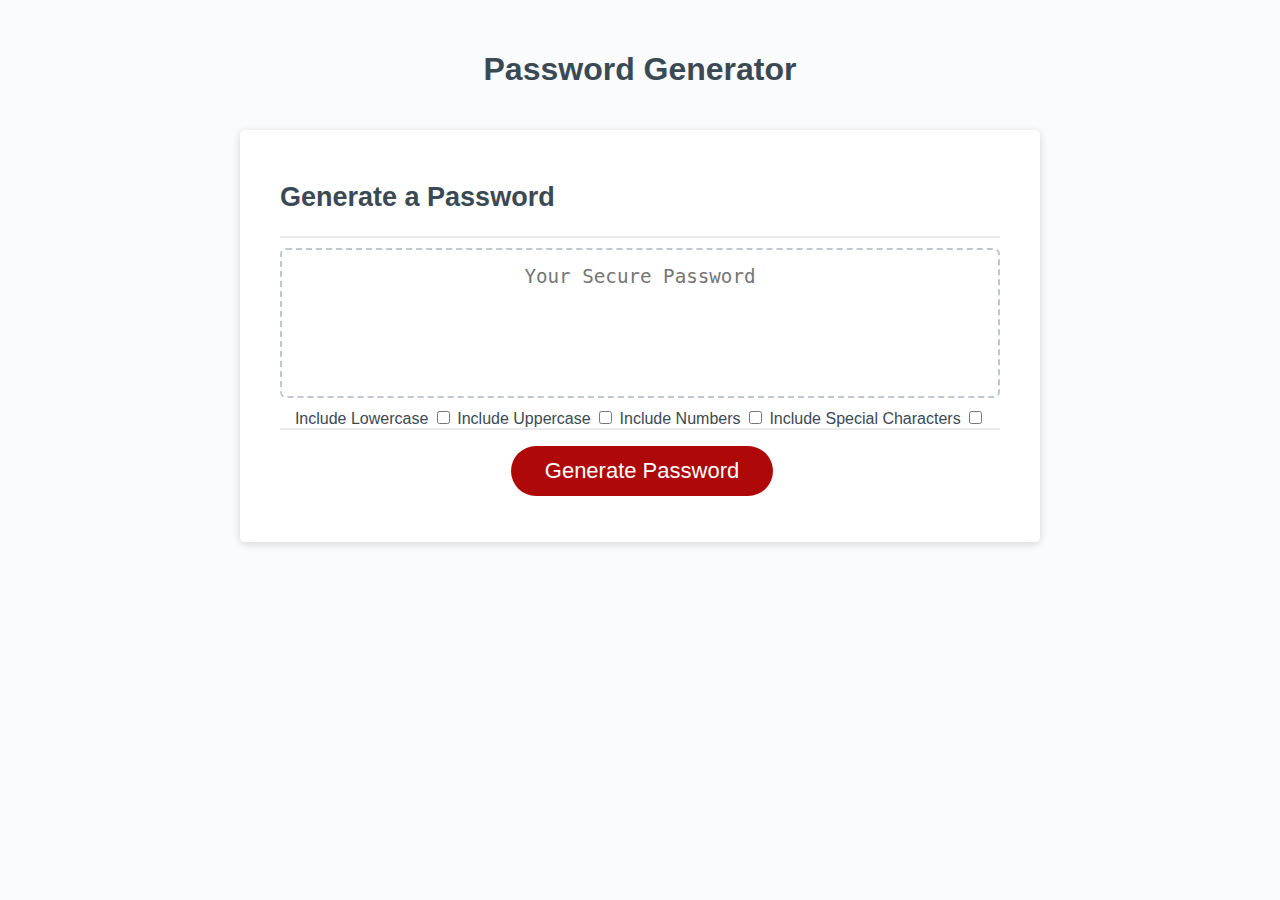
<file: index.html>
<!DOCTYPE html>
<html lang="en">

<head>
  <meta charset="UTF-8" />
  <meta name="viewport" content="width=device-width, initial-scale=1.0" />
  <meta http-equiv="X-UA-Compatible" content="ie=edge" />
  <title>Password Generator</title>
  <link rel="stylesheet" href="style.css" />
</head>

<body>
  <div class="wrapper">
    <header>
      <h1>Password Generator</h1>
    </header>
    <div class="card">
      <div class="card-header">
        <h2>Generate a Password</h2>
      </div>
      <div class="card-body">
        <textarea readonly id="password" placeholder="Your Secure Password" aria-label="Generated Password"></textarea>
      </div>
      <div class="checkboxes">
        <label for="addLowercase">Include Lowercase</label>
        <input type="checkbox" id="addLowercase">

        <label for="addUppercase">Include Uppercase</label>
        <input type="checkbox" id="addUppercase">

        <label for="addNumbers">Include Numbers</label>
        <input type="checkbox" id="addNumbers">

        <label for="addSpecialCharacters">Include Special Characters</label>
        <input type="checkbox" id="addSpecialCharacters">
      </div>
      <div class="card-footer">
        <button id="generate" class="btn">Generate Password</button>
      </div>
    </div>
  </div>
  <script src="script.js"></script>
</body>

</html>
</file>
<file: style.css>
*,
*::before,
*::after {
  box-sizing: border-box;
}

html,
body,
.wrapper {
  height: 100%;
  margin: 0;
  padding: 0;
}

body {
  font-family: sans-serif;
  background-color: #f9fbfd;
}

.wrapper {
  padding-top: 30px;
  padding-left: 20px;
  padding-right: 20px;
}

header {
  text-align: center;
  padding: 20px;
  padding-top: 0px;
  color: hsl(206, 17%, 28%);
}

.card {
  background-color: hsl(0, 0%, 100%);
  border-radius: 5px;
  border-width: 1px;
  box-shadow: rgba(0, 0, 0, 0.15) 0px 2px 8px 0px;
  color: hsl(206, 17%, 28%);
  font-size: 18px;
  margin: 0 auto;
  max-width: 800px;
  padding: 30px 40px;
}

.card-header::after {
  content: " ";
  display: block;
  width: 100%;
  background: #e7e9eb;
  height: 2px;
}

.card-body {
  min-height: 100px;
}

.card-footer {
  text-align: center;
}

.card-footer::before {
  content: " ";
  display: block;
  width: 100%;
  background: #e7e9eb;
  height: 2px;
}

.card-footer::after {
  content: " ";
  display: block;
  clear: both;
}

.btn {
  border: none;
  background-color: hsl(360, 91%, 36%);
  border-radius: 25px;
  box-shadow: rgba(0, 0, 0, 0.1) 0px 1px 6px 0px rgba(0, 0, 0, 0.2) 0px 1px 1px
    0px;
  color: hsl(0, 0%, 100%);
  display: inline-block;
  font-size: 22px;
  line-height: 22px;
  margin: 16px 16px 16px 20px;
  padding: 14px 34px;
  text-align: center;
  cursor: pointer;
}

button[disabled] {
  cursor: default;
  background: #c0c7cf;
}

.float-right {
  float: right;
}

#password {
  -webkit-appearance: none;
  -moz-appearance: none;
  appearance: none;
  border: none;
  display: block;
  width: 100%;
  padding-top: 15px;
  padding-left: 15px;
  padding-right: 15px;
  padding-bottom: 85px;
  font-size: 1.2rem;
  text-align: center;
  margin-top: 10px;
  margin-bottom: 10px;
  border: 2px dashed #c0c7cf;
  border-radius: 6px;
  resize: none;
  overflow: hidden;
}

.checkboxes {
  display: block;
  font-size: 1rem;
  text-align: center;
  
}

@media (max-width: 690px) {
  .btn {
    font-size: 1rem;
    margin: 16px 0px 0px 0px;
    padding: 10px 15px;
  }

  #password {
    font-size: 1rem;
  }
}

@media (max-width: 500px) {
  .btn {
    font-size: 0.8rem;
  }
}
</file>
